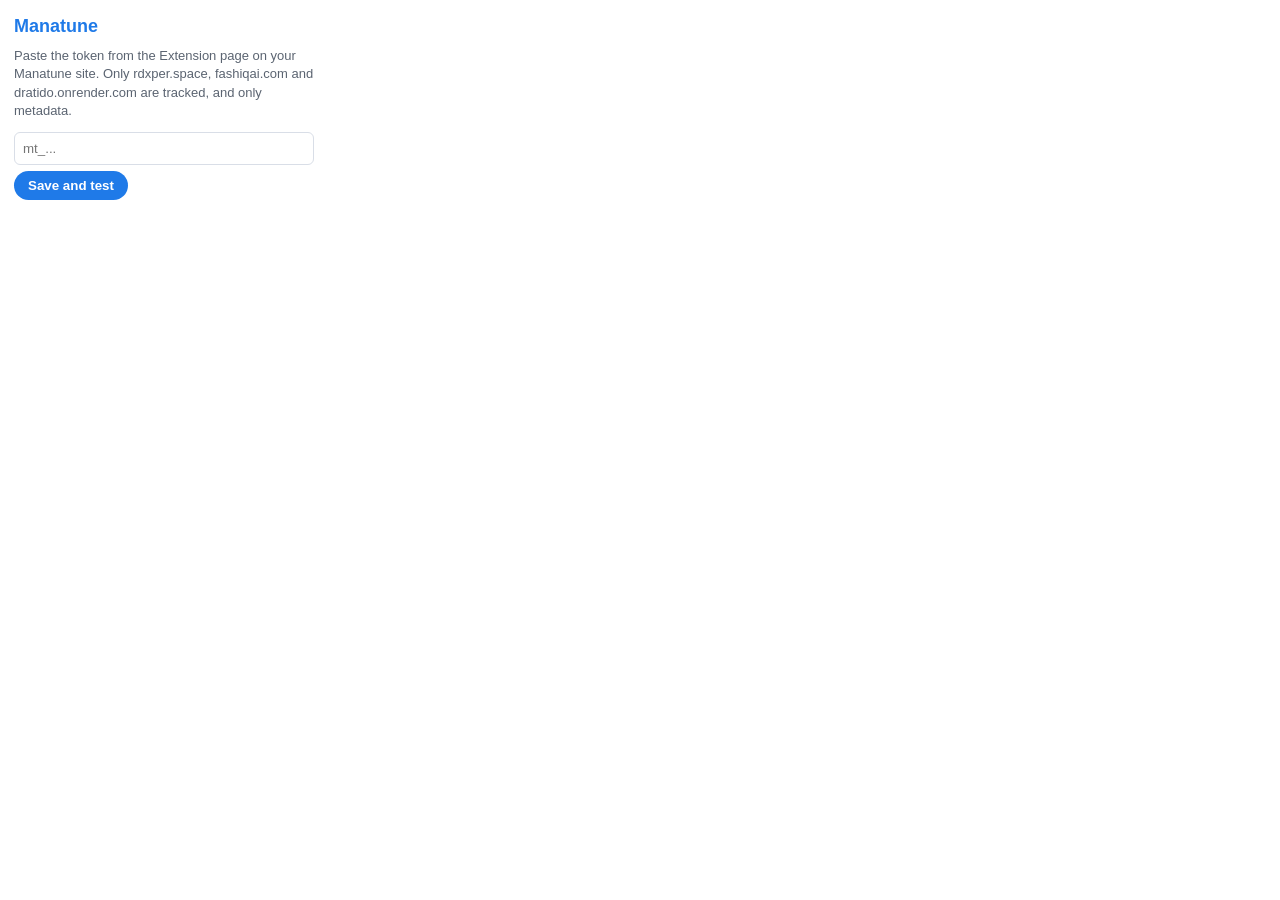
<file: extension/popup.html>
<!DOCTYPE html>
<html><head><meta charset="utf-8"><style>
body{width:300px;margin:0;padding:14px;font:13px/1.4 -apple-system,Segoe UI,Arial,sans-serif;color:#11151b}
h1{font-size:18px;margin:0 0 8px;color:#1f7ae8}
input{width:100%;box-sizing:border-box;padding:8px;margin:6px 0;border:1px solid #d9dee7;border-radius:6px}
button{background:#1f7ae8;color:#fff;border:0;border-radius:16px;padding:7px 14px;font-weight:700;cursor:pointer}
p{color:#5b6471;margin:6px 0}
</style></head><body>
<h1>Manatune</h1>
<p>Paste the token from the Extension page on your Manatune site. Only rdxper.space, fashiqai.com and dratido.onrender.com are tracked, and only metadata.</p>
<input id="t" type="password" placeholder="mt_..." autocomplete="off">
<button id="save">Save and test</button>
<p id="s"></p>
<script src="popup.js"></script>
</body></html>
</file>
